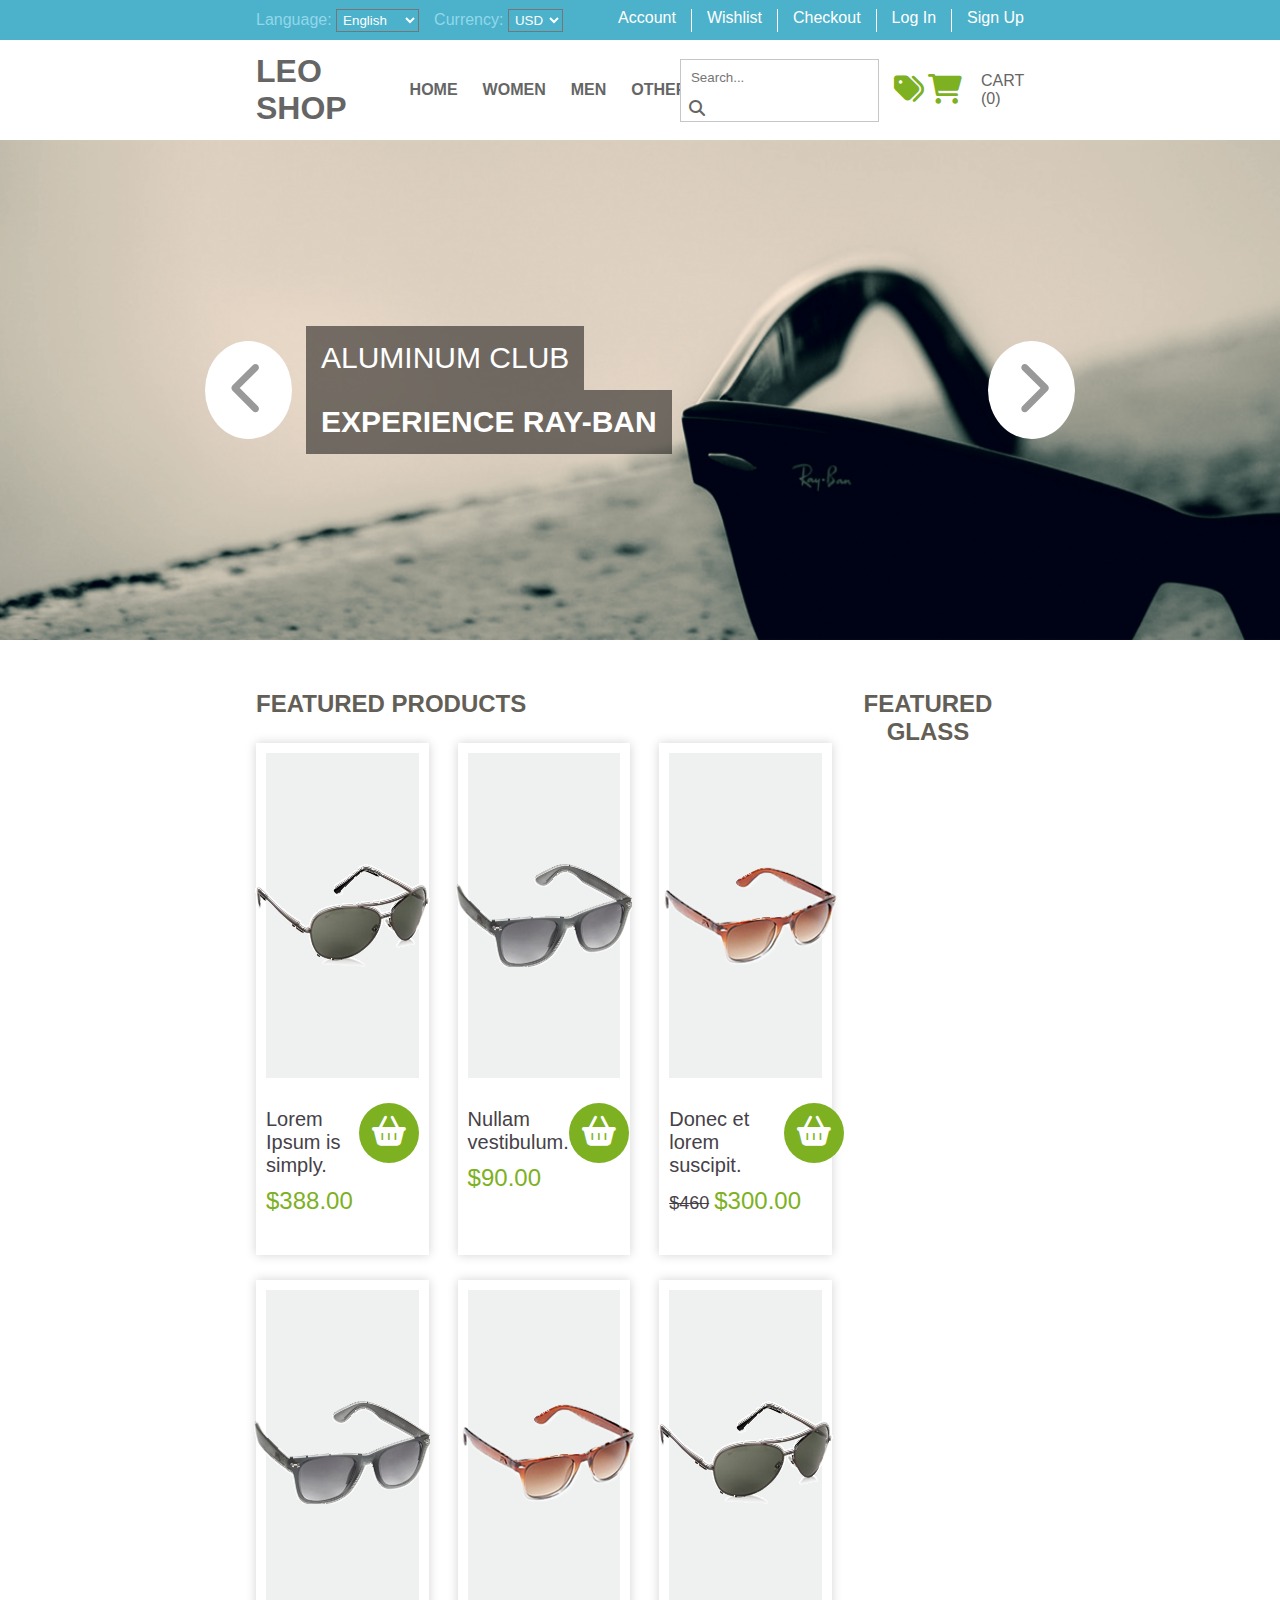
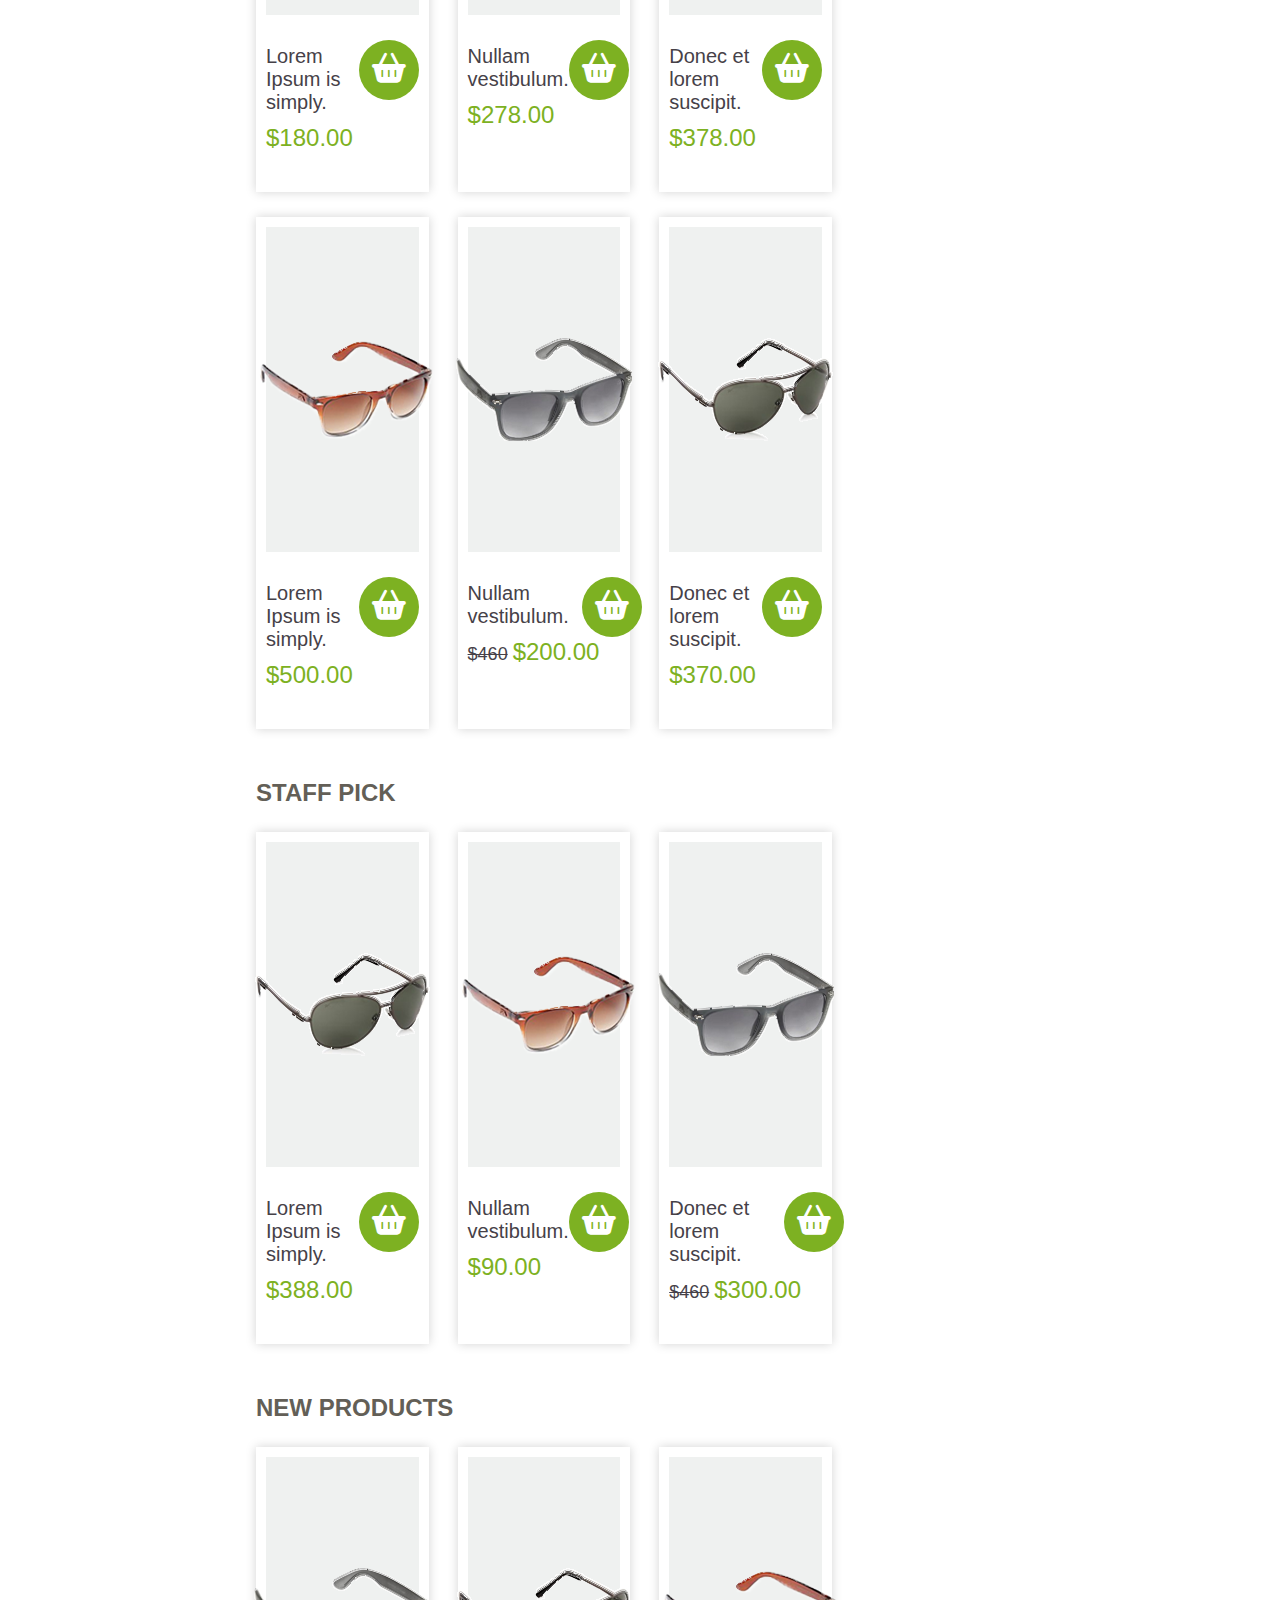
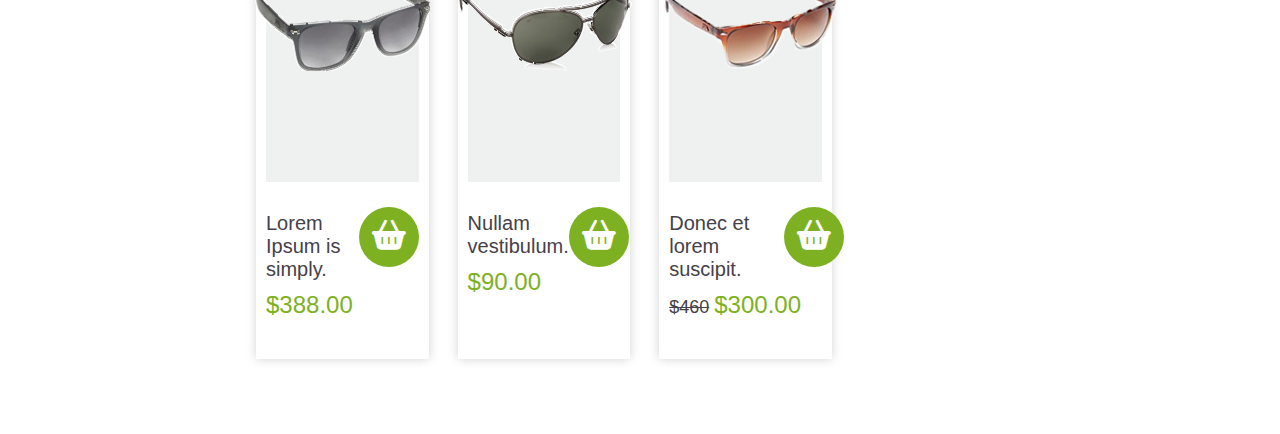
<file: 05_Стили ч.3/index.html>
<!DOCTYPE html>
<html lang="en">

<head>
   <meta charset="UTF-8">
   <link rel="stylesheet" href="css/style.css">
   <link rel="stylesheet" href="lib/fontawesome/css/all.css">
   <title>Leo Shop - Glasses</title>
</head>

<body>
   <div class="container">
      <!-- Верхняя строка -->
      <div class="authHeader">
         <div class="authHeader__container">
            <div class="authHeader__local">
               <div class="authHeader__local__lang">
                  <span>Language:</span>
                  <select>
                     <option>English</option>
                     <option>Ukrainian</option>
                     <option>Poland</option>
                  </select>
               </div>
               <div class="authHeader__local__currency">
                  <span>Currency:</span>
                  <select>
                     <option>USD</option>
                     <option>UAH</option>
                     <option>PZL</option>
                  </select>
               </div>
            </div>
            <div class="authHeader__user">
               <p><a href="#">Account</a></p>
               <p><a href="#">Wishlist</a></p>
               <p><a href="#">Checkout</a></p>
               <p><a href="#">Log In</a></p>
               <p><a href="#">Sign Up</a></p>
            </div>
         </div>
      </div>
      <!-- Header -->
      <header class="header">
         <h1 class="logo"><a href="#">Leo Shop</a></h1>
         <ul>
            <li><a href="#">Home</a></li>
            <li><a href="#">Women</a></li>
            <li><a href="#">Men</a></li>
            <li><a href="#">Other</a></li>
            <li><a href="#">Purchase</a></li>
         </ul>
         <div class="header__buying">
            <div class="header__buying__search">
               <input type="text" name="search" placeholder="Search..."><a href="#"><i
                     class="fa-solid fa-magnifying-glass"></i></a>
            </div>
            <a href="#"><i class="fa-solid fa-tags"></i></a>
            <a href="#"><i class="fa-solid fa-cart-shopping"></i></a>
            <p><a href="#">Cart (0)</a></p>
         </div>
      </header>
      <!-- Баннер -->
      <div class="banner">
         <span class="arrow left__arrow"><a href="#"><i class="fa-solid fa-chevron-left"></i></a></span>
         <div class="banner__text">
            <span>Aluminum Club</span><br>
            <span>Experience Ray-Ban</span>
         </div>
         <span class="arrow right__arrow"><a href="#"><i class="fa-solid fa-chevron-right"></i></a></span>
      </div>
      <!-- Main Content -->
      <div class="mainContent">
         <div class="mainContent__item">
            <h3>Featured Products</h3>
            <div class="mainContent__item__row">
               <div class="mainContent__item__card">
                  <div class="mainContent__item__card__img">
                     <img src="img/glass1.png" alt="Glasses">
                  </div>
                  <div class="mainContent__item__card__info">
                     <div class="mainContent__item__card__text">
                        <p>Lorem Ipsum is simply.</p>
                        <p>$388.00</p>
                     </div>
                     <div class="mainContent__item__card__buy">
                        <a href="#"><i class="fa-solid fa-basket-shopping"></i></a>
                     </div>
                  </div>
               </div>
               <div class="mainContent__item__card">
                  <div class="mainContent__item__card__img">
                     <img src="img/glass2.png" alt="Glasses">
                  </div>
                  <div class="mainContent__item__card__info">
                     <div class="mainContent__item__card__text">
                        <p>Nullam vestibulum.</p>
                        <p>$90.00</p>
                     </div>
                     <div class="mainContent__item__card__buy">
                        <a href="#"><i class="fa-solid fa-basket-shopping"></i></a>
                     </div>
                  </div>
               </div>
               <div class="mainContent__item__card">
                  <div class="mainContent__item__card__img">
                     <img src="img/glass3.png" alt="Glasses">
                  </div>
                  <div class="mainContent__item__card__info">
                     <div class="mainContent__item__card__text">
                        <p>Donec et lorem suscipit.</p>
                        <p><span>$460</span>$300.00</p>
                     </div>
                     <div class="mainContent__item__card__buy">
                        <a href="#"><i class="fa-solid fa-basket-shopping"></i></a>
                     </div>
                  </div>
               </div>
            </div>
            <div class="mainContent__item__row">
               <div class="mainContent__item__card">
                  <div class="mainContent__item__card__img">
                     <img src="img/glass2.png" alt="Glasses">
                  </div>
                  <div class="mainContent__item__card__info">
                     <div class="mainContent__item__card__text">
                        <p>Lorem Ipsum is simply.</p>
                        <p>$180.00</p>
                     </div>
                     <div class="mainContent__item__card__buy">
                        <a href="#"><i class="fa-solid fa-basket-shopping"></i></a>
                     </div>
                  </div>
               </div>
               <div class="mainContent__item__card">
                  <div class="mainContent__item__card__img">
                     <img src="img/glass3.png" alt="Glasses">
                  </div>
                  <div class="mainContent__item__card__info">
                     <div class="mainContent__item__card__text">
                        <p>Nullam vestibulum.</p>
                        <p>$278.00</p>
                     </div>
                     <div class="mainContent__item__card__buy">
                        <a href="#"><i class="fa-solid fa-basket-shopping"></i></a>
                     </div>
                  </div>
               </div>
               <div class="mainContent__item__card">
                  <div class="mainContent__item__card__img">
                     <img src="img/glass1.png" alt="Glasses">
                  </div>
                  <div class="mainContent__item__card__info">
                     <div class="mainContent__item__card__text">
                        <p>Donec et lorem suscipit.</p>
                        <p>$378.00</p>
                     </div>
                     <div class="mainContent__item__card__buy">
                        <a href="#"><i class="fa-solid fa-basket-shopping"></i></a>
                     </div>
                  </div>
               </div>
            </div>
            <div class="mainContent__item__row">
               <div class="mainContent__item__card">
                  <div class="mainContent__item__card__img">
                     <img src="img/glass3.png" alt="Glasses">
                  </div>
                  <div class="mainContent__item__card__info">
                     <div class="mainContent__item__card__text">
                        <p>Lorem Ipsum is simply.</p>
                        <p>$500.00</p>
                     </div>
                     <div class="mainContent__item__card__buy">
                        <a href="#"><i class="fa-solid fa-basket-shopping"></i></a>
                     </div>
                  </div>
               </div>
               <div class="mainContent__item__card">
                  <div class="mainContent__item__card__img">
                     <img src="img/glass2.png" alt="Glasses">
                  </div>
                  <div class="mainContent__item__card__info">
                     <div class="mainContent__item__card__text">
                        <p>Nullam vestibulum.</p>
                        <p><span>$460</span>$200.00</p>
                     </div>
                     <div class="mainContent__item__card__buy">
                        <a href="#"><i class="fa-solid fa-basket-shopping"></i></a>
                     </div>
                  </div>
               </div>
               <div class="mainContent__item__card">
                  <div class="mainContent__item__card__img">
                     <img src="img/glass1.png" alt="Glasses">
                  </div>
                  <div class="mainContent__item__card__info">
                     <div class="mainContent__item__card__text">
                        <p>Donec et lorem suscipit.</p>
                        <p>$370.00</p>
                     </div>
                     <div class="mainContent__item__card__buy">
                        <a href="#"><i class="fa-solid fa-basket-shopping"></i></a>
                     </div>
                  </div>
               </div>
            </div>
            <h3>Staff Pick</h3>
            <div class="mainContent__item__row">
               <div class="mainContent__item__card">
                  <div class="mainContent__item__card__img">
                     <img src="img/glass1.png" alt="Glasses">
                  </div>
                  <div class="mainContent__item__card__info">
                     <div class="mainContent__item__card__text">
                        <p>Lorem Ipsum is simply.</p>
                        <p>$388.00</p>
                     </div>
                     <div class="mainContent__item__card__buy">
                        <a href="#"><i class="fa-solid fa-basket-shopping"></i></a>
                     </div>
                  </div>
               </div>
               <div class="mainContent__item__card">
                  <div class="mainContent__item__card__img">
                     <img src="img/glass3.png" alt="Glasses">
                  </div>
                  <div class="mainContent__item__card__info">
                     <div class="mainContent__item__card__text">
                        <p>Nullam vestibulum.</p>
                        <p>$90.00</p>
                     </div>
                     <div class="mainContent__item__card__buy">
                        <a href="#"><i class="fa-solid fa-basket-shopping"></i></a>
                     </div>
                  </div>
               </div>
               <div class="mainContent__item__card">
                  <div class="mainContent__item__card__img">
                     <img src="img/glass2.png" alt="Glasses">
                  </div>
                  <div class="mainContent__item__card__info">
                     <div class="mainContent__item__card__text">
                        <p>Donec et lorem suscipit.</p>
                        <p><span>$460</span>$300.00</p>
                     </div>
                     <div class="mainContent__item__card__buy">
                        <a href="#"><i class="fa-solid fa-basket-shopping"></i></a>
                     </div>
                  </div>
               </div>
            </div>
            <h3>New Products</h3>
            <div class="mainContent__item__row">
               <div class="mainContent__item__card">
                  <div class="mainContent__item__card__img">
                     <img src="img/glass2.png" alt="Glasses">
                  </div>
                  <div class="mainContent__item__card__info">
                     <div class="mainContent__item__card__text">
                        <p>Lorem Ipsum is simply.</p>
                        <p>$388.00</p>
                     </div>
                     <div class="mainContent__item__card__buy">
                        <a href="#"><i class="fa-solid fa-basket-shopping"></i></a>
                     </div>
                  </div>
               </div>
               <div class="mainContent__item__card">
                  <div class="mainContent__item__card__img">
                     <img src="img/glass1.png" alt="Glasses">
                  </div>
                  <div class="mainContent__item__card__info">
                     <div class="mainContent__item__card__text">
                        <p>Nullam vestibulum.</p>
                        <p>$90.00</p>
                     </div>
                     <div class="mainContent__item__card__buy">
                        <a href="#"><i class="fa-solid fa-basket-shopping"></i></a>
                     </div>
                  </div>
               </div>
               <div class="mainContent__item__card">
                  <div class="mainContent__item__card__img">
                     <img src="img/glass3.png" alt="Glasses">
                  </div>
                  <div class="mainContent__item__card__info">
                     <div class="mainContent__item__card__text">
                        <p>Donec et lorem suscipit.</p>
                        <p><span>$460</span>$300.00</p>
                     </div>
                     <div class="mainContent__item__card__buy">
                        <a href="#"><i class="fa-solid fa-basket-shopping"></i></a>
                     </div>
                  </div>
               </div>
            </div>
         </div>
         <div class="mainContent__sidebar">
            <div class="mainContent__sidebar__adv">
               <h3>Featured Glass</h3>
               <div class="mainContent__sidebar__adv__item"></div>
            </div>
            <div class="mainContent__sidebar__newsletter"></div>
         </div>
      </div>
   </div>
</body>

</html>
</file>
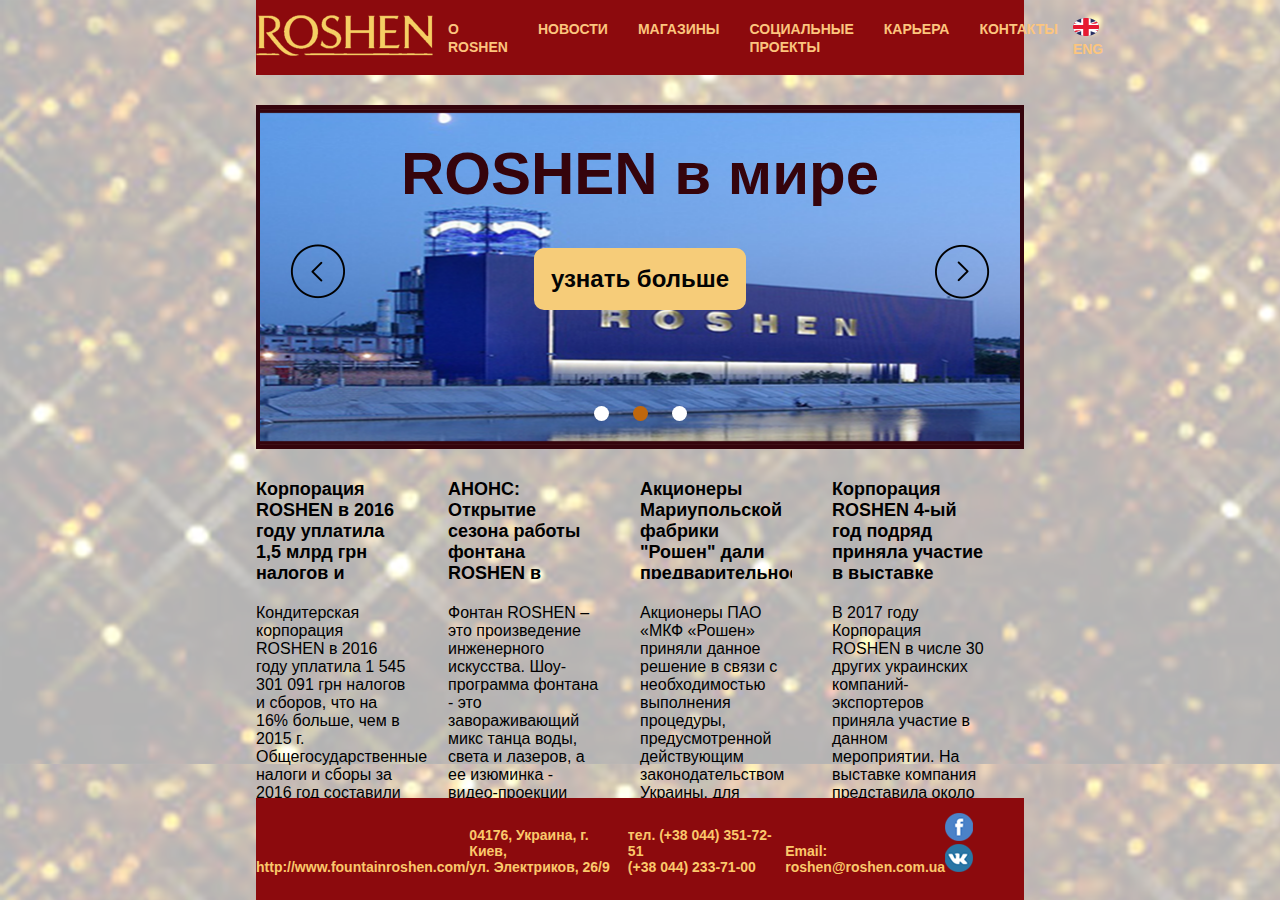
<file: 4_Стили ч.2/index.html>
<!DOCTYPE html>
<html lang="ru">

<head>
   <meta charset="UTF-8">
   <meta http-equiv="X-UA-Compatible" content="IE=edge">
   <meta name="viewport" content="width=device-width, initial-scale=1.0">
   <link rel="stylesheet" href="css/style.css">
   <link rel="icon" type="image/png" href=" favicon.png">
   <title>Roshen</title>
</head>

<body>
   <!--Баннер-->
   <div class="banner">
      <div class="banner__logo"><a href="#"><img src="img/logo.png" alt="Лого"></a></div>
      <div class="banner__menu">
         <ul>
            <li><a href="#">О Roshen</a></li>
            <li><a href="#">Новости</a></li>
            <li><a href="#">Магазины</a></li>
            <li><a href="#">Социальные проекты</a></li>
            <li><a href="#">Карьера</a></li>
            <li><a href="#">Контакты</a></li>
         </ul>
      </div>
      <div class="banner__lang">
         <img src="img/lang.png" alt="Eng">
         <a href="#">Eng</a>
      </div>
   </div>
   <!--Мэйн контент-->
   <div class="main-content">
      <!--Слайдер-->
      <div class="main-content__slider">
         <div class="main-content__slider__arrow-left">
            <a href="#"><img src="img/left_arrow.png" alt="arrow to switch left"></a>
         </div>
         <div class="main-content__slider__center">
            <h1>ROSHEN в мире</h1>
            <button class="main-content__slider__center__btn"><a href="#">узнать больше</a></button>
            <div class="main-content__slider__center__item">
               <a href="#"></a>
               <a href="#" class="checked"></a>
               <a href="#"></a>
            </div>
         </div>
         <div class="main-content__slider__arrow-right">
            <a href="#"><img src="img/right_arrow.png" alt="arrow to switch right"></a>
         </div>
      </div>
      <!--Информация-->
      <div class="main-content__info">
         <div>
            <h3>Корпорация ROSHEN в 2016 году уплатила 1,5 млрд грн налогов и сборов</h3>
            <p>Кондитерская корпорация ROSHEN в 2016 году уплатила 1 545 301 091 грн налогов и сборов, что на 16%
               больше, чем в 2015 г. Общегосударственные налоги и сборы за 2016 год составили 1,266 млрд грн, налоги в
               местные...</p>
         </div>
         <div>
            <h3>АНОНС: Открытие сезона работы фонтана ROSHEN в Виннице запланировано на 29 апреля</h3>
            <p>Фонтан ROSHEN – это произведение инженерного искусства. Шоу-программа фонтана - это завораживающий микс
               танца воды, света и лазеров, а ее изюминка - видео-проекции целых сюжетов. По оценкам...</p>
         </div>
         <div>
            <h3>Акционеры Мариупольской фабрики "Рошен" дали предварительное согласие на отчуждение ее имущества в
               процессе ликвидации</h3>
            <p>Акционеры ПАО «МКФ «Рошен» приняли данное решение в связи с необходимостью выполнения процедуры,
               предусмотренной действующим законодательством Украины, для акционерных обществ, которые...</p>
         </div>
         <div>
            <h3>Корпорация ROSHEN 4-ый год подряд приняла участие в выставке «Gulfood» (ОАЭ)</h3>
            <p>В 2017 году Корпорация ROSHEN в числе 30 других украинских компаний-экспортеров приняла участие в данном
               мероприятии. На выставке компания представила около 60 наименований, в том числе и такие...</p>
         </div>
      </div>
   </div>
   <!--Футер-->
   <div class="footer">
      <div class="site"><a href="#">http://www.fountainroshen.com/</a></div>
      <div class="adress">04176, Украина, г. Киев,<br> ул. Электриков, 26/9</div>
      <div class="phone">тел.
         <a href="tel:+380443517251">(+38 044) 351-72-51</a><br>
         <a href="tel:+380442337100">(+38 044) 233-71-00</a>
      </div>
      <div class="mail">Email: <br> <a href="mailto:roshen@roshen.com.ua">roshen@roshen.com.ua</a></div>
      <div class="social">
         <a href="http://facebook.com"><img src="img/facebook.png" alt="facebook_link"></a>
         <a href="http://vk.com"><img src="img/vk.png" alt="vk_link"></a>
      </div>
   </div>
</body>

</html>
</file>
<file: 05_Стили ч.3/css/style.css>
* {
   padding: 0;
   margin: 0;
   box-sizing: border-box;
}

@font-face {
   font-family: 'OpenSans';
   src: url(../fonts/OpenSans-Light.ttf) format('ttf');
   font-weight: 200;
}

@font-face {
   font-family: 'OpenSans';
   src: url(../fonts/OpenSans-Regular.ttf) format('ttf');
}

@font-face {
   font-family: 'OpenSans';
   src: url(../fonts/OpenSans-Bold.ttf) format('ttf');
   font-weight: 700;
}

body {
   font-family: 'OpenSans', sans-serif;
   overflow-x: hidden;
}

/* Верхняя строчка */

.authHeader {
   width: 100vw;
   background-color: #4cb1ca;
   height: 40px;
   display: flex;
   align-items: center;
}

.authHeader__container {
   width: 60vw;
   display: flex;
   justify-content: space-between;
   left: 0;
   right: 0;
   margin: auto;
}

.authHeader__local {
   display: flex;
}

.authHeader__local {
   color: #90d8ea;
}

.authHeader__local select {
   color: #fff;
   background-color: #4cb1ca;
   padding: 2px;
}

.authHeader__local__lang {
   margin-right: 15px;
}

.authHeader__user {
   display: flex;
}

.authHeader__user p {
   padding: 0 15px;
   border-right: 1px solid #fff;
}

.authHeader__user p:last-child {
   border: none;
   padding-right: 0;
}

.authHeader__user a {
   color: #fff;
   text-decoration: none;
}

.authHeader__user a:hover {
   font-weight: bold;
}

/* Header */

.header {
   height: 100px;
   width: 60vw;
   display: flex;
   align-items: center;
   right: 0;
   left: 0;
   margin: auto;
}

.header h1 {
   width: 20%;
}

.header a {
   color: #656565;
   text-transform: uppercase;
   text-decoration: none;
}

.header ul {
   width: 40%;
   display: flex;
}

.header ul li {
   list-style: none;
   margin-right: 25px;
   font-weight: 700;
}

.header ul li a:hover {
   color: #888;
   text-decoration: underline;
}

.header .header__buying {
   width: 40%;
   display: flex;
   justify-content: flex-end;
   align-items: center;
}

.header .header__buying__search {
   margin-right: 15px;
   border: 1px solid #c6c6c6;
}

.header .header__buying__search input {
   border: none;
   outline: none;
   padding: 10px;
}

.header .header__buying__search i {
   padding: 5px 8px;
}

.header .header__buying>a {
   color: #7db122;
   font-size: 30px;
   margin-right: 4px;
}

.header .header__buying>a:hover {
   color: #3f5911;
}

.header .header__buying p {
   margin-left: 15px;
}

.header .header__buying p a:hover {
   color: #323232;
}

/* Баннер */

.banner {
   position: relative;
   height: 500px;
   background-image: url(../img/banner.png);
   background-position: center center;
   background-size: cover;
   background-repeat: no-repeat;
   display: flex;
   align-items: center;
}

.banner__text {
   width: 60vw;
   margin: auto;
}

.banner__text span {
   margin-left: 50px;
   text-transform: uppercase;
   display: inline-block;
   font-size: 30px;
   color: #fff;
   padding: 15px;
   background-color: rgba(0, 0, 0, .5);
}

.banner__text span:first-child {
   font-weight: 200;
}

.banner__text span:last-child {
   font-weight: 700;
}

.banner .arrow a {
   display: inline-block;
   background-color: #fff;
   padding: 17px 23px;
   border-radius: 50%;
   font-size: 55px;
   color: #999;
   text-decoration: none;
}

.banner .left__arrow {
   position: absolute;
   left: 16%;
}

.banner .right__arrow {
   position: absolute;
   right: 16%;
}

.banner .arrow a:hover {
   color: #fff;
   background-color: #999;
}


/* Main Content */

.mainContent {
   width: 60vw;
   margin: 0 auto 75px auto;
   display: flex;
}

.mainContent__item {
   width: 75%;
}

.mainContent h3 {
   margin-top: 50px;
   color: #635f57;
   font-size: 24px;
   text-transform: uppercase;
}

.mainContent__item__row {
   margin-top: 25px;
   display: flex;
   justify-content: space-between;
}

.mainContent__item__card {
   width: 30%;
   box-shadow: 0px 0px 10px lightgrey;
   padding: 10px;
}

.mainContent__item__card__img {
   background-color: #eff1f0;
   height: 325px;
   display: flex;
   align-items: center;
   justify-content: center;
}

.mainContent__item__card__info {
   display: flex;
   margin: 25px 0 25px 0;
}

.mainContent__item__card__text {
   padding: 5px 0;
   width: 75%;
   color: #464148;
   font-size: 20px;
}

.mainContent__item__card__text p:last-child {
   color: #7db122;
   margin-top: 10px;
   font-size: 24px;
}

.mainContent__item__card__text p span {
   color: #464148;
   font-size: 18px;
   padding-right: 5px;
   text-decoration: line-through;
}

.mainContent__item__card__buy {
   text-align: center;
}

.mainContent__item__card__buy a {
   background-color: #7db122;
   border-radius: 50%;
   height: 60px;
   width: 60px;
   padding-top: 12px;
   display: inline-block;
   font-size: 30px;
   color: #fff;
}

.mainContent__item__card__buy a:hover {
   color: #7db122;
   background-color: #fff;
}

.mainContent__sidebar {
   width: 25%;
   text-align: center;
}
</file>
<file: 4_Стили ч.2/css/style.css>
/******Шрифты******/

@font-face {
   font-family: "Bell MT";
   src: url(../fonts/BellMT.ttf) format('ttf');
}

@font-face {
   font-family: "Minion Pro";
   src: url(../fonts/MinionPro-Regular.otf) format('otf');
   font-weight: 400;
}

@font-face {
   font-family: "Minion Pro";
   src: url(../fonts/MinionPro-Bold.otf) format('otf');
   font-weight: 700;
}

* {
   margin: 0;
   padding: 0;
   box-sizing: border-box;
}

body {
   background: linear-gradient(rgba(255, 255, 255, .7), rgba(255, 255, 255, .7)), url(../img/main-bg.png);
   background-size: cover;
   width: 60%;
   margin: auto;
}

.banner {
   background-color: #8c0a0d;
   display: flex;
   justify-content: space-around;
   align-items: center;
   padding: 15px 0;
}

.banner a {
   color: #fcc57e;
   text-decoration: none;
   text-transform: uppercase;
   font-size: 14px;
   font-family: "Minion Pro", sans-serif;
   font-weight: 700;
}

.banner__menu ul {
   display: flex;
   justify-content: center;
}

.banner__menu ul li {
   list-style-type: none;
   margin: 0 15px;
}

.main-content {
   height: 35vh;
}

/******Слайдер******/

.main-content__slider {
   background-image: url(../img/slider.png);
   background-size: cover;
   background-position: center;
   border: 4px solid #35040c;
   margin: 30px 0;
   display: flex;
   justify-content: space-between;
}

.main-content__slider__center {
   text-align: center;
}

.main-content__slider__center h1 {
   color: #35040c;
   margin: 30px 0 40px 0;
   font-family: "Bell MT", sans-serif;
   font-size: 60px;
}

.main-content__slider__center__btn {
   background-color: #f6cc79;
   display: inline-block;
   border: none;
   border-radius: 10px;
   padding: 17px;
   font-family: "Minion Pro", sans-serif;
   font-weight: 700;
   font-size: 24px;
   margin-bottom: 20%;
}

.main-content__slider__center__btn a {
   color: #030303;
   text-decoration: none;
}

.main-content__slider__arrow-left, .main-content__slider__arrow-right {
   margin-top: 15vh;
   height: 55px;
   width: 55px;
}

.main-content__slider__arrow-left {
   margin-left: 30px;
}

.main-content__slider__arrow-right {
   margin-right: 30px;
}

.main-content__slider__center__item a {
   display: inline-block;
   height: 15px;
   width: 15px;
   border-radius: 50%;
   background-color: #fff;
   margin: 0 10px 20px 10px;
}

.main-content__slider__center__item .checked {
   background-color: #bf670d;
}

/******Информация******/

.main-content__info>div {
   float: left;
   width: 25%;
   padding-right: 40px;
   display: flex;
   flex-direction: column;
   justify-content: space-around;
}

.main-content__info h3 {
   font-family: "Minion Pro", sans-serif;
   font-weight: 700;
   font-size: 18px;
   height: 100px;
   overflow: hidden;
}

.main-content__info p {
   font-family: "Minion Pro", sans-serif;
   font-weight: 400;
   font-size: 16px;
   margin-top: 25px;
   height: 160px;
}

/******Футер******/

.footer {
   background-color: #8c0a0d;
   position: fixed;
   bottom: 0;
   width: inherit;
   display: flex;
   justify-content: space-around;
   align-items: flex-end;
}

.footer, .footer a {
   font-family: "Minion Pro", sans-serif;
   font-weight: 700;
   color: #fbc86b;
   font-size: 14px;
   text-decoration: none;
}

.footer div {
   margin: 15px 0 25px 0;
}

.footer .social a {
   margin-right: 10px;
}
</file>
